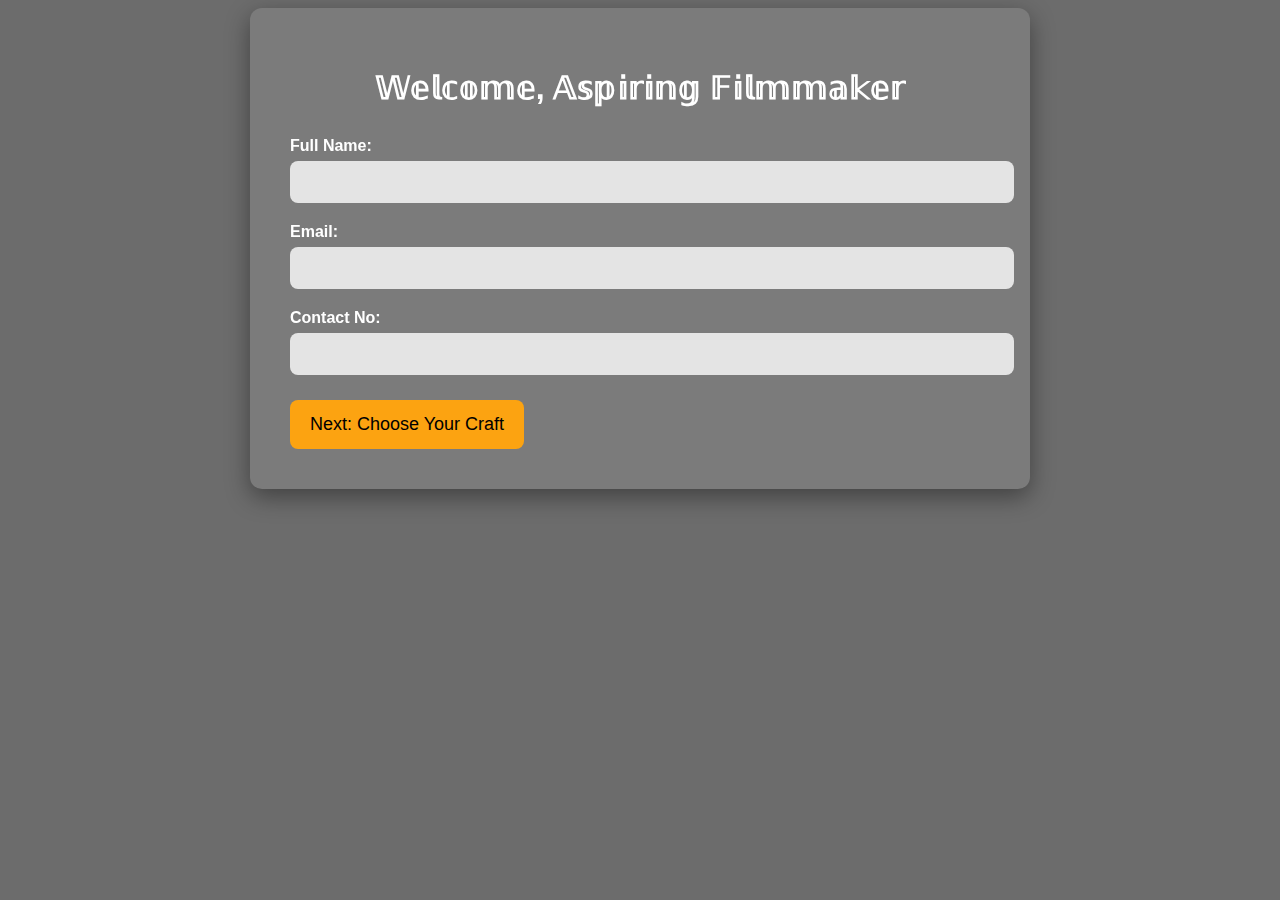
<file: index.html>
<!DOCTYPE html>
<html lang="en">
<head>
  <meta charset="UTF-8" />
  <title>ℝ𝕀𝔾ℍ𝕋 𝔻𝕆𝕆ℝ</title>
  <link rel="stylesheet" href="style.css" />
</head>
<body class="bg-image">
  <div class="overlay"></div>
  <div class="container">
    <h1>𝕎𝕖𝕝𝕔𝕠𝕞𝕖, 𝔸𝕤𝕡𝕚𝕣𝕚𝕟𝕘 𝔽𝕚𝕝𝕞𝕞𝕒𝕜𝕖𝕣</h1>
    <form onsubmit="return goToCraftsPage()">
      <label for="name">Full Name:</label>
      <input type="text" id="name" required />

      <label for="email">Email:</label>
      <input type="email" id="email" required />

      <label for="phone">Contact No:</label>
      <input type="tel" id="phone" required />

      <button type="submit" class="submit-btn">Next: Choose Your Craft</button>
    </form>
  </div>

  <script>
    function goToCraftsPage() {
      window.location.href = "crafts.html";
      return false;
    }
  </script>
</body>
</html>
</file>
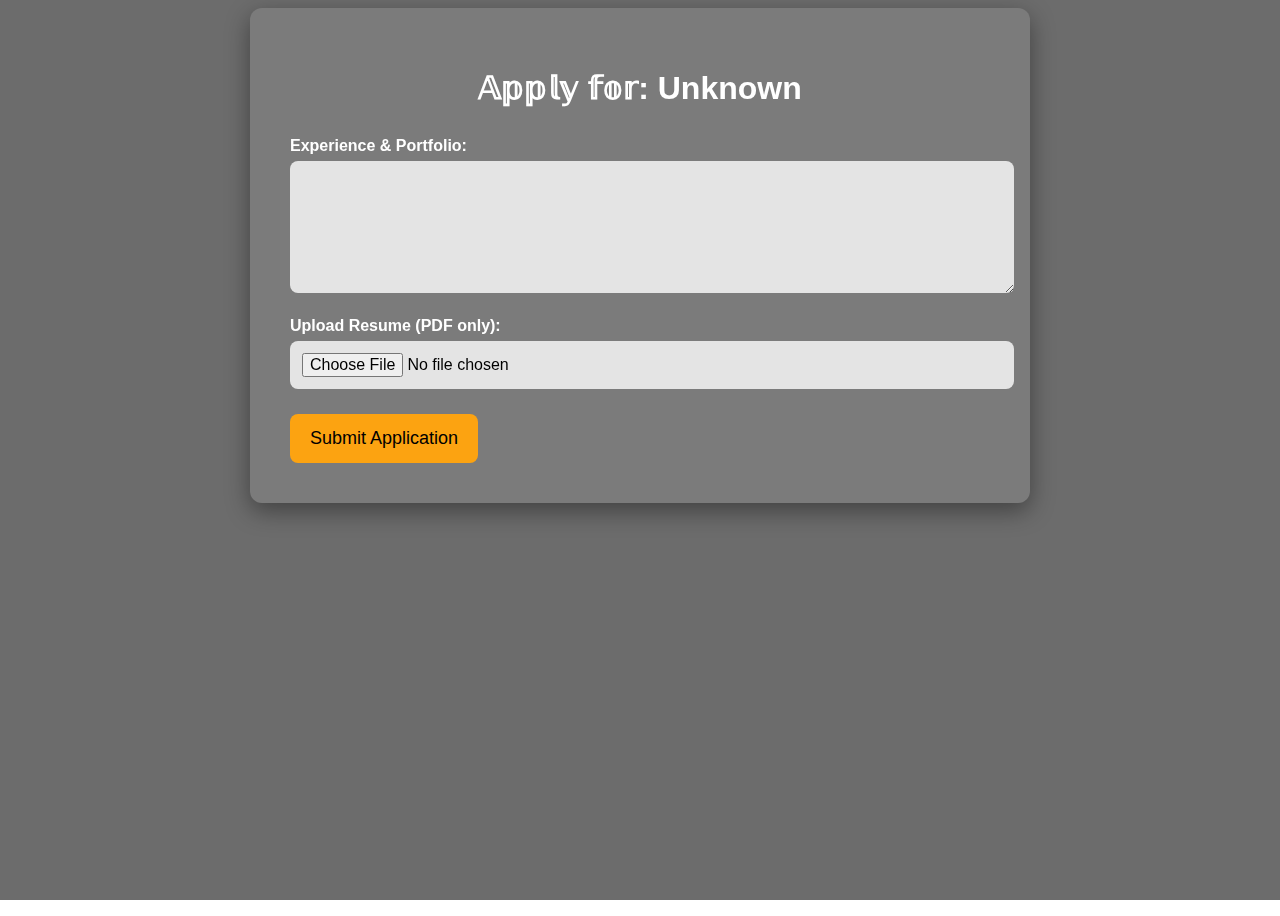
<file: apply.html>
<!DOCTYPE html>
<html lang="en">
<head>
  <meta charset="UTF-8" />
  <title>Upload Resume</title>
  <link rel="stylesheet" href="style.css" />
</head>
<body class="bg-image">
  <div class="overlay"></div>
  <div class="container">
    <h1>𝔸𝕡𝕡𝕝𝕪 𝕗𝕠𝕣: <span id="selectedCraft"></span></h1>
    <form id="applicationForm" onsubmit="return showSuccessModal()" enctype="multipart/form-data">
      <label for="experience">Experience & Portfolio:</label>
      <textarea id="experience" rows="6" required></textarea>

      <label for="resume">Upload Resume (PDF only):</label>
      <input type="file" id="resume" name="resume" accept=".pdf" required />

      <button type="submit" class="submit-btn">Submit Application</button>
    </form>
  </div>

  <!-- Success Modal Popup -->
  <div id="successModal" class="modal">
    <div class="modal-content">
      <h2>🎉 Application Submitted!</h2>
      <p>Your application has been submitted successfully.</p>
      <button onclick="closeModal()">Close</button>
    </div>
  </div>

  <script>
    const params = new URLSearchParams(window.location.search);
    document.getElementById("selectedCraft").textContent = params.get("craft") || "Unknown";

    function showSuccessModal() {
      document.getElementById("successModal").style.display = "block";
      return false; // Prevent actual form submission for now
    }

    function closeModal() {
      document.getElementById("successModal").style.display = "none";
    }
  </script>
</body>
</html>
</file>
<file: style.css>
/* Background */
body.bg-image {
  background: url('https://wallpapercave.com/wp/wp11242162.jpg') no-repeat center center fixed;
  background-size: cover;
  position: relative;
  color: #fff;
  min-height: 100vh;
  font-family: 'Segoe UI', sans-serif;
}

.overlay {
  position: fixed;
  top: 0;
  left: 0;
  width: 100%;
  height: 100%;
  background: rgba(10, 10, 10, 0.6);
  z-index: -1;
}

.container {
  max-width: 700px;
  margin: auto;
  padding: 40px;
  background-color: rgba(255,255,255,0.1);
  backdrop-filter: blur(8px);
  border-radius: 12px;
  box-shadow: 0 8px 25px rgba(0,0,0,0.4);
}

h1, h2 {
  text-align: center;
  margin-bottom: 30px;
}

label {
  display: block;
  margin-top: 20px;
  font-weight: bold;
}

input, textarea {
  width: 100%;
  padding: 12px;
  margin-top: 6px;
  border-radius: 8px;
  border: none;
  background: rgba(255,255,255,0.8);
  color: #000;
  font-size: 16px;
}

.submit-btn {
  margin-top: 25px;
  background-color: #fca311;
  color: #000;
  padding: 14px 20px;
  font-size: 18px;
  border: none;
  border-radius: 8px;
  cursor: pointer;
  transition: background 0.3s;
}

.submit-btn:hover {
  background-color: #ffba08;
}

/* Craft Grid */
.craft-grid {
  display: grid;
  grid-template-columns: repeat(auto-fit, minmax(180px, 1fr));
  gap: 20px;
  padding: 40px;
}

.craft-item {
  background-color: rgba(255,255,255,0.1);
  backdrop-filter: blur(5px);
  border-radius: 10px;
  overflow: hidden;
  text-align: center;
  cursor: pointer;
  transition: transform 0.3s, box-shadow 0.3s;
}

.craft-item:hover {
  transform: scale(1.05);
  box-shadow: 0 8px 24px rgba(255, 255, 255, 0.3);
}

.craft-item img {
  width: 100%;
  height: 140px;
  object-fit: cover;
}

.craft-name {
  padding: 10px;
  font-size: 16px;
  font-weight: bold;
  background-color: rgba(0,0,0,0.5);
}

/* Modal Popup Styling */
.modal {
  display: none;
  position: fixed;
  z-index: 999;
  left: 0; top: 0;
  width: 100%; height: 100%;
  background: rgba(0, 0, 0, 0.8);
}

.modal-content {
  background: white;
  color: black;
  max-width: 400px;
  margin: 15% auto;
  padding: 30px;
  border-radius: 10px;
  text-align: center;
  box-shadow: 0 8px 20px rgba(0,0,0,0.3);
  animation: slideDown 0.3s ease-out;
}

.modal-content h2 {
  margin-bottom: 15px;
  color: #28a745;
}

.modal-content button {
  padding: 10px 20px;
  background: #007bff;
  color: white;
  border: none;
  border-radius: 6px;
  cursor: pointer;
  margin-top: 20px;
}

.modal-content button:hover {
  background-color: #0056b3;
}

@keyframes slideDown {
  from { transform: translateY(-30px); opacity: 0; }
  to   { transform: translateY(0); opacity: 1; }
}
</file>
